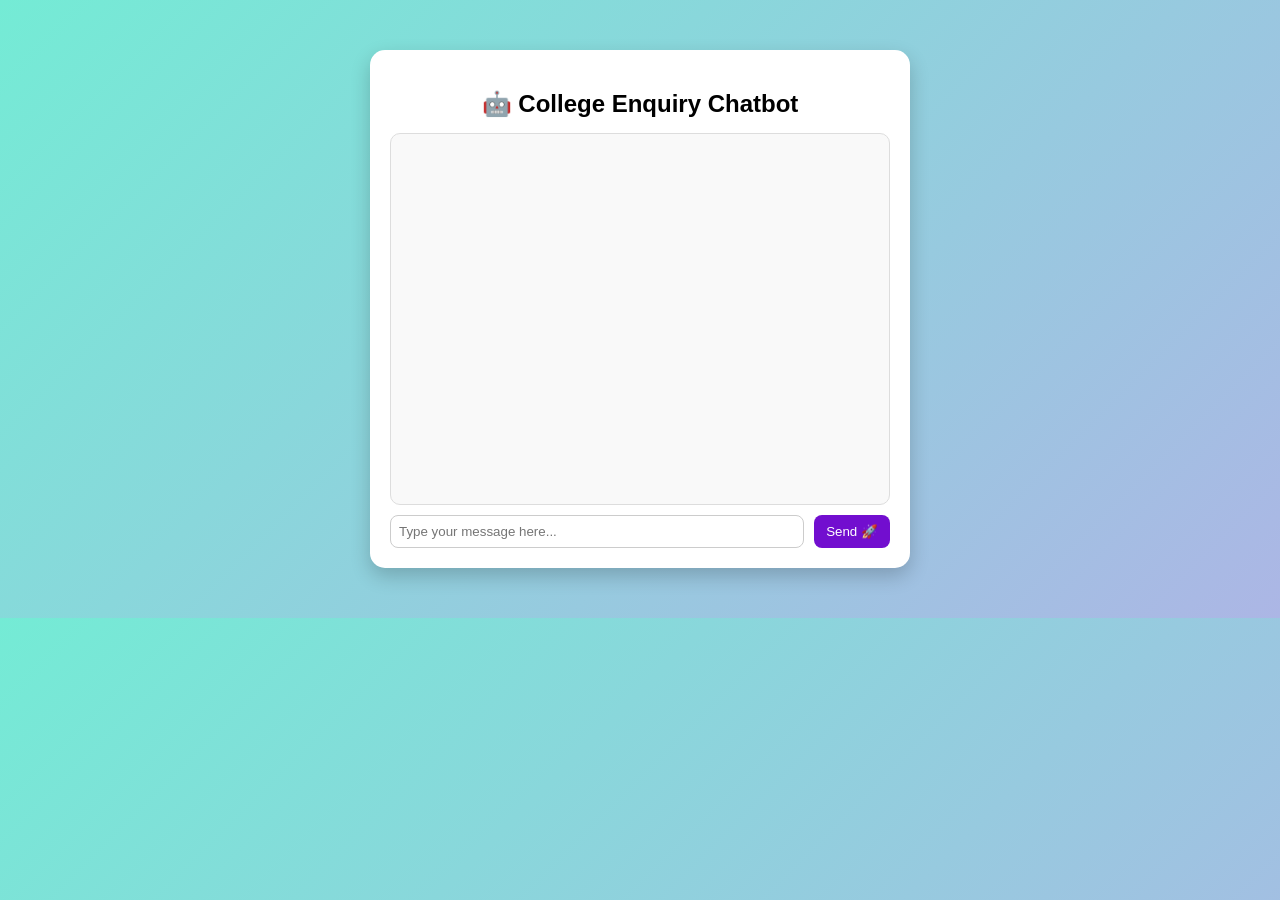
<file: templates/index.html>
<!DOCTYPE html>
<html>
<head>
    <title>College Enquiry Chatbot</title>

    <style>
        body {
            font-family: Arial, sans-serif;
            background: linear-gradient(135deg, #74ebd5, #acb6e5);
            margin: 0;
        }

        .chat-container {
            width: 500px;
            margin: 50px auto;
            background: white;
            padding: 20px;
            border-radius: 15px;
            box-shadow: 0 8px 20px rgba(0,0,0,0.2);
            display: flex;
            flex-direction: column;
        }

        h2 {
            text-align: center;
            margin-bottom: 15px;
        }

        #chat-box {
            height: 350px;
            border: 1px solid #ddd;
            border-radius: 10px;
            overflow-y: auto;
            padding: 10px;
            background: #f9f9f9;
            margin-bottom: 10px;
            display: flex;
            flex-direction: column;
        }

        .user {
            align-self: flex-end;
            background: #007bff;
            color: white;
            padding: 8px 12px;
            border-radius: 15px 15px 0 15px;
            margin: 5px 0;
            max-width: 75%;
        }

        .bot {
            align-self: flex-start;
            background: #28a745;
            color: white;
            padding: 8px 12px;
            border-radius: 15px 15px 15px 0;
            margin: 5px 0;
            max-width: 75%;
        }

        .input-area {
            display: flex;
            gap: 10px;
        }

        #user-input {
            flex: 1;
            padding: 8px;
            border-radius: 8px;
            border: 1px solid #ccc;
        }

        button {
            padding: 8px 12px;
            border-radius: 8px;
            border: none;
            cursor: pointer;
            background: #720ecf;
            color: white;
        }

        button:hover {
            background: #0056b3;
        }

        #feedback {
            display: none;
            margin-top: 10px;
            text-align: center;
        }

        #feedback button {
            font-size: 22px;
            margin: 4px;
            background: none;
            border: none;
            cursor: pointer;
        }

        #feedback button:hover {
            transform: scale(1.2);
        }
    </style>
</head>

<body>

<div class="chat-container">
    <h2>🤖 College Enquiry Chatbot</h2>

    <div id="chat-box"></div>

    <div class="input-area">
        <input type="text" id="user-input" placeholder="Type your message here...">
        <button onclick="sendMessage()">Send 🚀</button>
    </div>

    <!-- FEEDBACK SECTION -->
    <div id="feedback">
        <p><b>Are you satisfied with this?</b></p>

        <button onclick="sendFeedback('excellent')">🤩</button>
        <button onclick="sendFeedback('happy')">😊</button>
        <button onclick="sendFeedback('good')">🙂</button>
        <button onclick="sendFeedback('neutral')">😐</button>
        <button onclick="sendFeedback('confused')">😕</button>
        <button onclick="sendFeedback('sad')">😞</button>
        <button onclick="sendFeedback('bad')">😡</button>
        <button onclick="sendFeedback('like')">👍</button>
        <button onclick="sendFeedback('love')">❤️</button>
        <button onclick="sendFeedback('star')">⭐</button>
    </div>
</div>

<script>

const input = document.getElementById("user-input");

// Enter key support
input.addEventListener("keypress", function(e) {
    if (e.key === "Enter") {
        sendMessage();
    }
});

function appendMessage(text, sender) {
    const chatBox = document.getElementById("chat-box");
    const msgDiv = document.createElement("div");
    msgDiv.className = sender;
    msgDiv.textContent = text;
    chatBox.appendChild(msgDiv);
    chatBox.scrollTop = chatBox.scrollHeight;
}

function sendMessage() {
    let message = input.value.trim();
    if (message === "") return;

    appendMessage(message, "user");

    fetch("/chat", {
        method: "POST",
        headers: { "Content-Type": "application/json" },
        body: JSON.stringify({ message: message })
    })
    .then(res => res.json())
    .then(data => {
        appendMessage(data.reply, "bot");
        document.getElementById("feedback").style.display = "block";
    })
    .catch(() => {
        appendMessage("Server error", "bot");
    });

    input.value = "";
}

function sendFeedback(type) {
    const responses = {
        excellent: "🤩 Wow! Thank you so much for your excellent feedback!",
        happy: "😊 Glad you are happy! Thank you!",
        good: "🙂 Happy to help you anytime!",
        neutral: "😐 Thank you! We will try to improve.",
        confused: "😕 Sorry for confusion! We will make it clearer.",
        sad: "😞 Sorry about that! We will improve.",
        bad: "😡 We apologize! Your feedback is important to us.",
        like: "👍 Thank you for the like!",
        love: "❤️ Thanks for your love!",
        star: "⭐ Thanks for the rating!"
    };

    appendMessage(typeEmoji(type), "user");
    appendMessage(responses[type], "bot");

    document.getElementById("feedback").style.display = "none";
}

function typeEmoji(type) {
    const emojis = {
        excellent: "🤩",
        happy: "😊",
        good: "🙂",
        neutral: "😐",
        confused: "😕",
        sad: "😞",
        bad: "😡",
        like: "👍",
        love: "❤️",
        star: "⭐"
    };
    return emojis[type];
}

</script>

</body>
</html>
</file>
